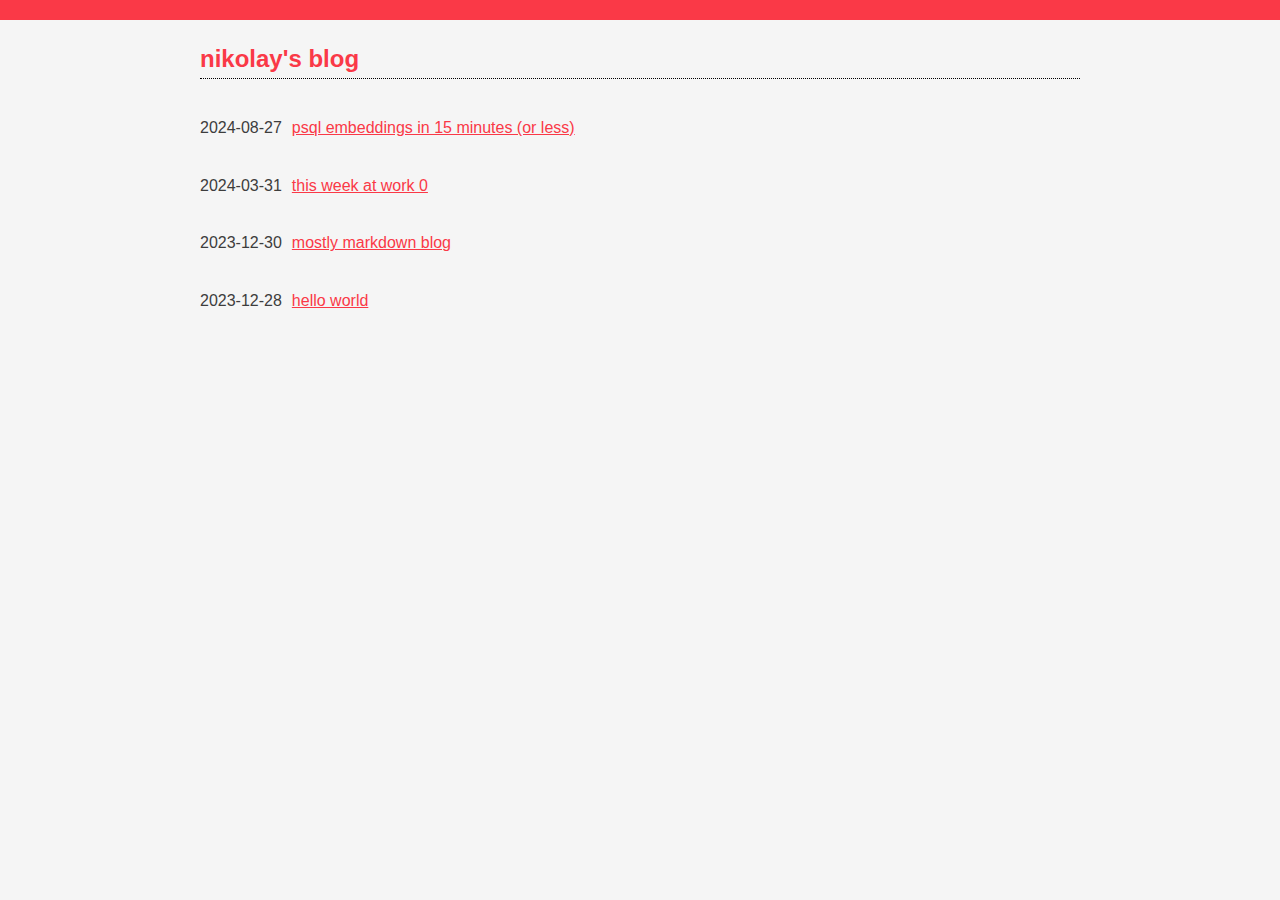
<file: index.html>
<!DOCTYPE html>
<html lang="en">

<head>
  <meta charset="UTF-8">
  <meta name="viewport" content="width=device-width, initial-scale=1.0">
  <title>nikolay's blog</title>
  <link rel='stylesheet' href='styles.css'>
  <script data-goatcounter="https://nikolay-labs.goatcounter.com/count" async src="//gc.zgo.at/count.js"></script>
</head>

<body>
  <header>
    <div class="container">
    </div>
    <div class='content'>
      <h2>nikolay's blog</h2>
    </div>
  </header>
  <section class="content">
    <ul class='articles'>
      <li>
        <p>2024-08-27</p>
        <a href='html/psql-embeddings-in-5-minutes.html'>psql embeddings in 15 minutes (or less)</a>
      </li>
      <li>
        <p>2024-03-31</p>
        <a href='html/this-week-at-work-week-0.html'>this week at work 0</a>
      </li>
      <li>
        <p>2023-12-30</p>
        <a href='html/md-only-blog.html'>mostly markdown blog</a>
      </li>
      <li>
        <p>2023-12-28</p>
        <a href='html/hello-world.html'>hello world</a>
      </li>
    </ul>
  </section>
</body>

</html>
</file>
<file: styles.css>
:root {
  --monza-50: #fff1f2;
  --monza-100: #ffe0e2;
  --monza-200: #ffc7cb;
  --monza-300: #ffa0a7;
  --monza-400: #ff6974;
  --monza-500: #fa3947;
  --monza-600: #e71b2a;
  --monza-700: #c1121f;
  --monza-800: #a1131e;
  --monza-900: #85171f;
  --monza-950: #49060b;

  --cod-gray-50: #f6f6f6;
  --cod-gray-100: #e7e7e7;
  --cod-gray-200: #d1d1d1;
  --cod-gray-300: #b0b0b0;
  --cod-gray-400: #888888;
  --cod-gray-500: #6d6d6d;
  --cod-gray-600: #5d5d5d;
  --cod-gray-700: #4f4f4f;
  --cod-gray-800: #454545;
  --cod-gray-900: #3d3d3d;
  --cod-gray-950: #121212;

}

body {
  font-family: Arial, sans-serif;
  line-height: 1.6;
  margin: 0;
}

@media screen and (prefers-color-scheme: light) {
  body {
    background-color: whitesmoke;
    color: var(--cod-gray-900);
  }

  h1,
  h2,
  h3,
  h4,
  h5 {
    color: var(--monza-500) !important;
    border-color: var(--monza-500);
  }

  a {
    color: var(--monza-500);
  }

  a:visited {
    color: var(--monza-700);
  }

  .container {
    background-color: var(--monza-500);
  }
}

@media screen and (prefers-color-scheme: dark) {
  body {
    background-color: #1E1E1E;
    color: whitesmoke;
  }

  h1,
  h2,
  h3,
  h4,
  h5 {
    color: var(--monza-500);
    border-color: var(--monza-500);
  }

  a {
    color: var(--monza-500)
  }

  a:visited {
    color: var(--monza-700)
  }

  .container {
    background-color: var(--monza-500);
  }

  pre.sourceCode {
    background-color: var(--cod-gray-950);
    padding: 10px 5px;
  }
}

h1,
h2,
h3,
h4,
h5 {
  border-bottom: 1px dotted black;
}

h1.title {
  border: none;
  margin-bottom: 0;
}

.subtitle {
  font-style: italic;
}

.container {
  margin: auto;
  width: 100%;
  padding: 10px;
}

.content,
header#title-block-header,
nav#TOC,
section.level1 {
  padding: 0 10px;
  /* Default padding for small screens */
}

/* Medium screens (e.g., tablets) */
@media (min-width: 600px) {

  .content,
  header#title-block-header,
  nav#TOC,
  section.level1 {
    padding: 0 20px;
    /* Increased padding for medium screens */
  }
}

/* Large screens (e.g., desktops) */
@media (min-width: 1024px) {

  .content,
  header#title-block-header,
  nav#TOC,
  section.level1 {
    padding: 0 200px;
    /* Even more padding for large screens */
  }
}

.articles {
  padding: 0;
}

.articles>li {
  display: flex;
  align-items: baseline;
  gap: 10px;
}

table {
  background-color: #f9f9f9;
  border-color: #f9f9f9;
}

th {
  background-color: #f2f2f2;
}

tr:nth-child(even) {
  background-color: #f9f9f9;
}

/* Dark Mode Colors using prefers-color-scheme */
@media (prefers-color-scheme: dark) {

  table,
  tr:nth-child(even) {
    background-color: var(--cod-gray-950);
  }

  th {
    background-color: var(--cod-gray-900);
  }
}

table {
  width: 100%;
  border-collapse: collapse;
}

th,
td {
  border: 1px solid #ddd;
  padding: 12px 15px;
  text-align: left;
}

th {
  font-weight: bold;
}

table,
th,
td {
  font-size: 14px;
  line-height: 20px;
}
</file>
